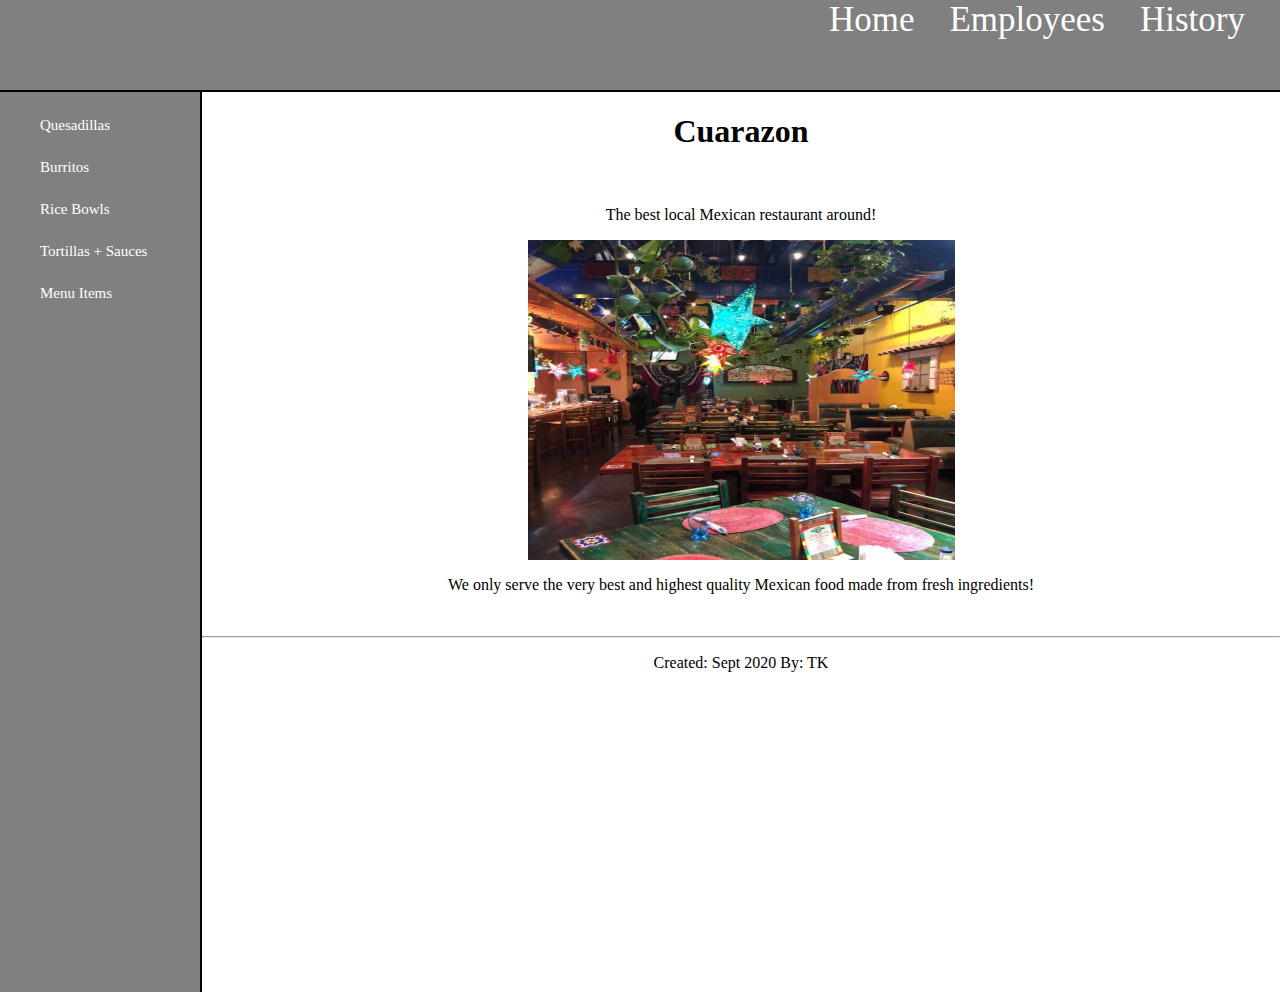
<file: index.html>
<html>
  <head>
    <title>Restaurant</title>
    <link rel = "stylesheet" href = "navStyle.css">
  </head>
  <body>

     <ul id = "topNav">
       <li> <a href = "history.html">History</a> </li>
       <li><a href = "employee.html">Employees</a></li>
       <li><a href = "index.html">Home</a></li>
     </ul>

     <ul id = "menuNav">
       <li><a href = "quesadilla.html">Quesadillas</a></li>
       <li><a href = "burrito.html">Burritos</a></li>
       <li><a href = "ricebowls.html">Rice Bowls</a></li>
       <li><a href = "tortillas.html">Tortillas + Sauces</a></li>
       <li><a href = "menuitems.html">Menu Items</a></li>
    </ul>

    <div>
      <center>
        <h1>Cuarazon</h1>
        <br>
        <p>The best local Mexican restaurant around!</p>
        <img src = "photo1.jpg" height = "320px" width = "427px" alt= "Not found">
        <p>We only serve the very best and highest quality Mexican food made from fresh ingredients!</p>
        <br>
        <hr>
        <p>Created: Sept 2020 By: TK</p>
     </center>
    </div>
  </body>
</html>
</file>
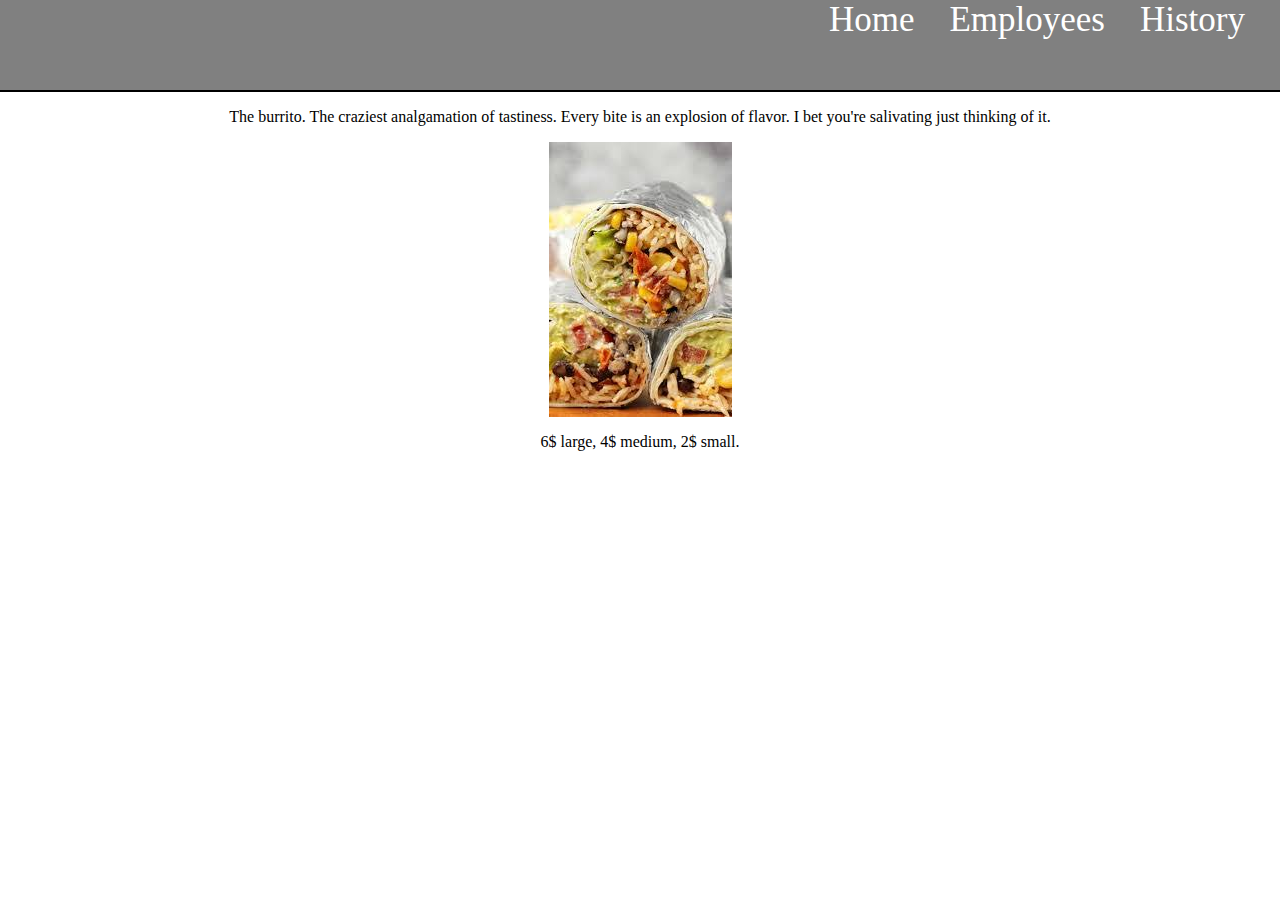
<file: burrito.html>
<html>
  <head>
    <title>Burrito</title>
    <link rel = "stylesheet" href = "navStyle.css">
  </head>
  <body>
    <ul id = "topNav">
      <li> <a href = "history.html">History</a> </li>
      <li><a href = "employee.html">Employees</a></li>
      <li><a href = "index.html">Home</a></li>
    </ul>
    <center>
      <p>The burrito. The craziest analgamation of tastiness. Every bite is an explosion of flavor. I bet you're salivating just thinking of it.</p>
      <img src = "photo5.jpg">
      <p>6$ large, 4$ medium, 2$ small.</p>
    </center>
  </body>
</html>
</file>
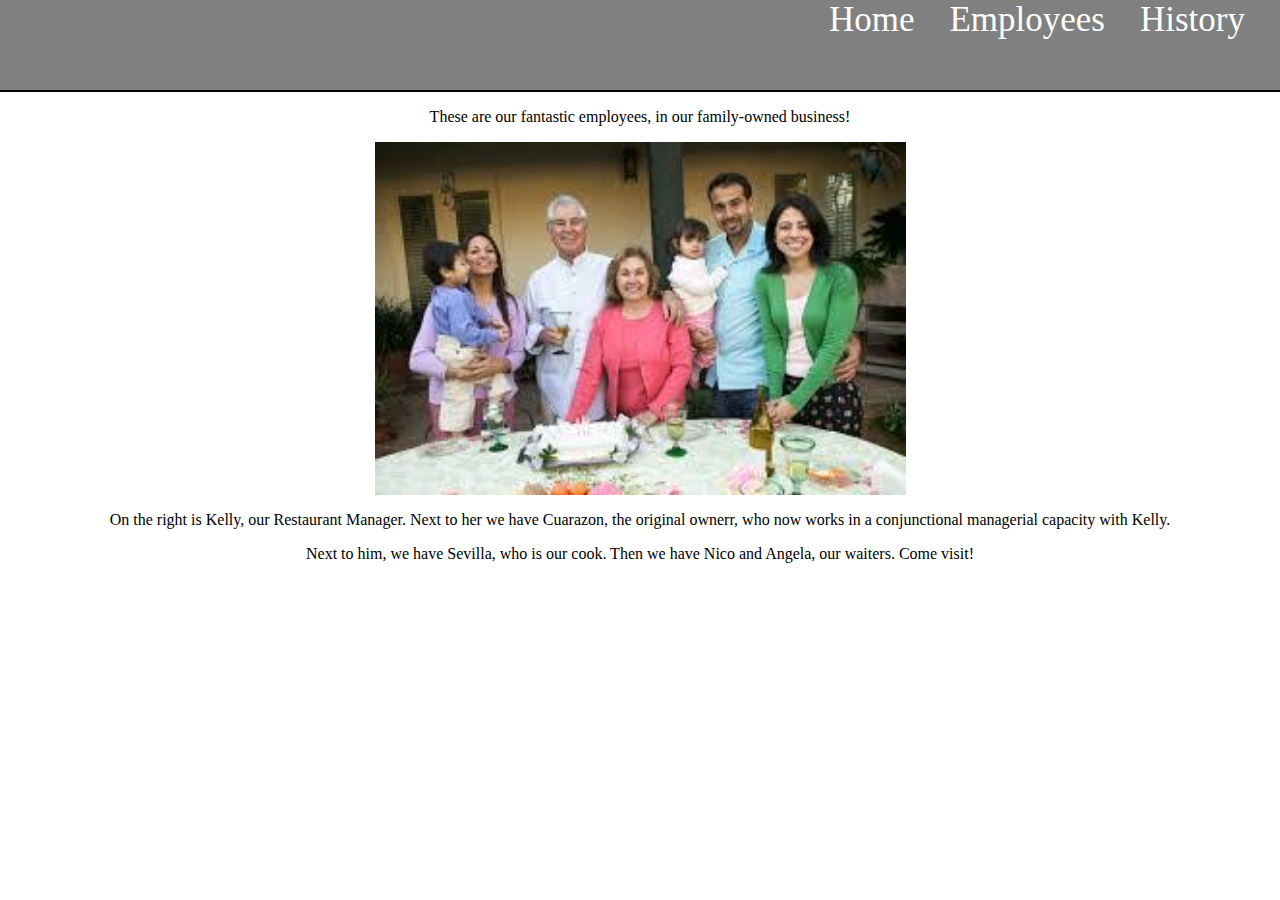
<file: employee.html>
<html>
  <head>
    <title>Our list of employees!</title>
    <link rel = "stylesheet" href = "empStyle.css">
  </head>
  <body>
    <ul id = "topNav">
      <li> <a href = "history.html">History</a> </li>
      <li><a href = "employee.html">Employees</a></li>
      <li><a href = "index.html">Home</a></li>
    </ul>
  <center>
    <p>These are our fantastic employees, in our family-owned business!</p>
    <img src = "photo2.jpg" height = "353px" width = "531px" >
    <p>On the right is Kelly, our Restaurant Manager. Next to her we have Cuarazon, the original ownerr, who now works in a conjunctional managerial capacity with Kelly.</p>
    <div>
    <p>Next to him, we have Sevilla, who is our cook. Then we have Nico and Angela, our waiters. Come visit!</p>
  </center>
  </body>
</html>
</file>
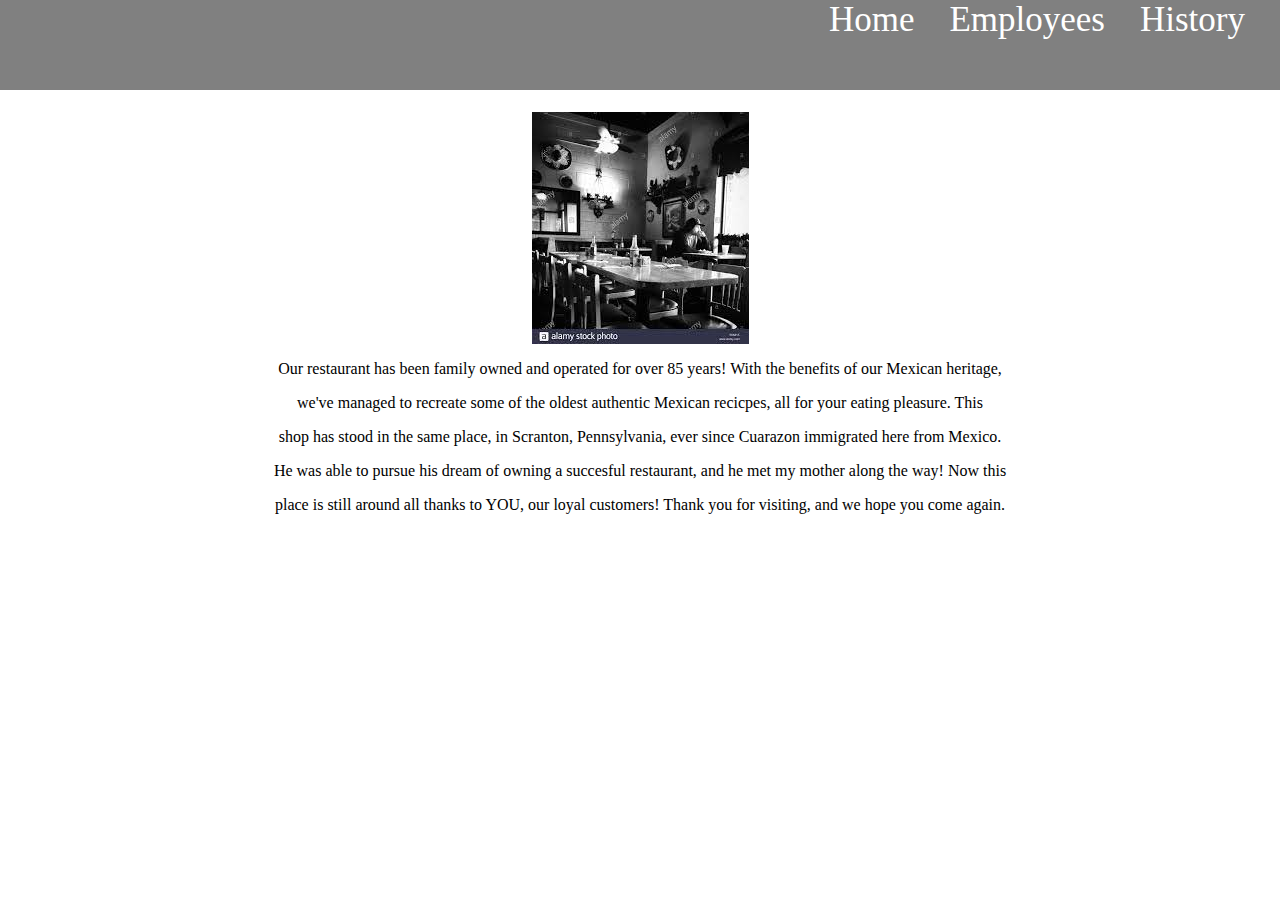
<file: history.html>
<html>
  <head>
    <title>History of our Humble Restaurant</title>
    <link rel = "stylesheet" href = "hisStyle.css">
  </head>
  <body>
    <ul id = "topNav">
      <li> <a href = "history.html">History</a> </li>
      <li><a href = "employee.html">Employees</a></li>
      <li><a href = "index.html">Home</a></li>
    </ul>
    <center>
      <img src = "photo3.jpg">
      <p>Our restaurant has been family owned and operated for over 85 years! With the benefits of our Mexican heritage,</p>
      <p>we've managed to recreate some of the oldest authentic Mexican recicpes, all for your eating pleasure. This</p>
      <p>shop has stood in the same place, in Scranton, Pennsylvania, ever since Cuarazon immigrated here from Mexico.</p>
      <p>He was able to pursue his dream of owning a succesful restaurant, and he met my mother along the way! Now this</p>
      <p>place is still around all thanks to YOU, our loyal customers! Thank you for visiting, and we hope you come again.</p>
    </center>
  </body>
</html>
</file>
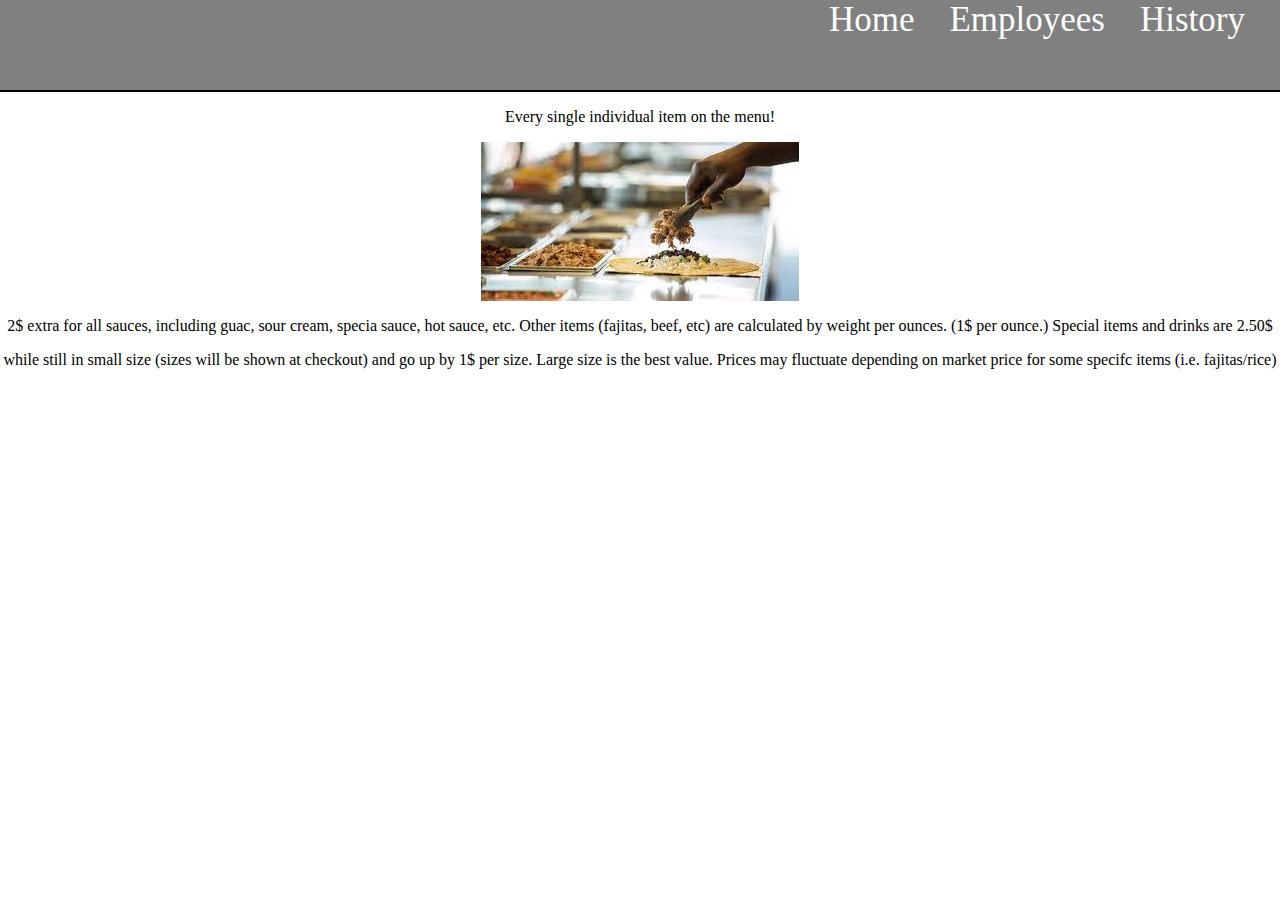
<file: menuitems.html>
<html>
  <head>
    <title>Menu Items</title>
    <link rel = "stylesheet" href = "navStyle.css">
  </head>
  <body>
    <ul id = "topNav">
      <li> <a href = "history.html">History</a> </li>
      <li><a href = "employee.html">Employees</a></li>
      <li><a href = "index.html">Home</a></li>
    </ul>
    <center>
      <p>Every single individual item on the menu!</p>
      <img src = "photo8.jpg">
      <p>2$ extra for all sauces, including guac, sour cream, specia sauce, hot sauce, etc. Other items (fajitas, beef, etc) are calculated by weight per ounces. (1$ per ounce.) Special items and drinks are 2.50$</p>
      <p>while still in small size (sizes will be shown at checkout) and go up by 1$ per size. Large size is the best value. Prices may fluctuate depending on market price for some specifc items (i.e. fajitas/rice)</p>
    </center>
  </body>
</html>
</file>
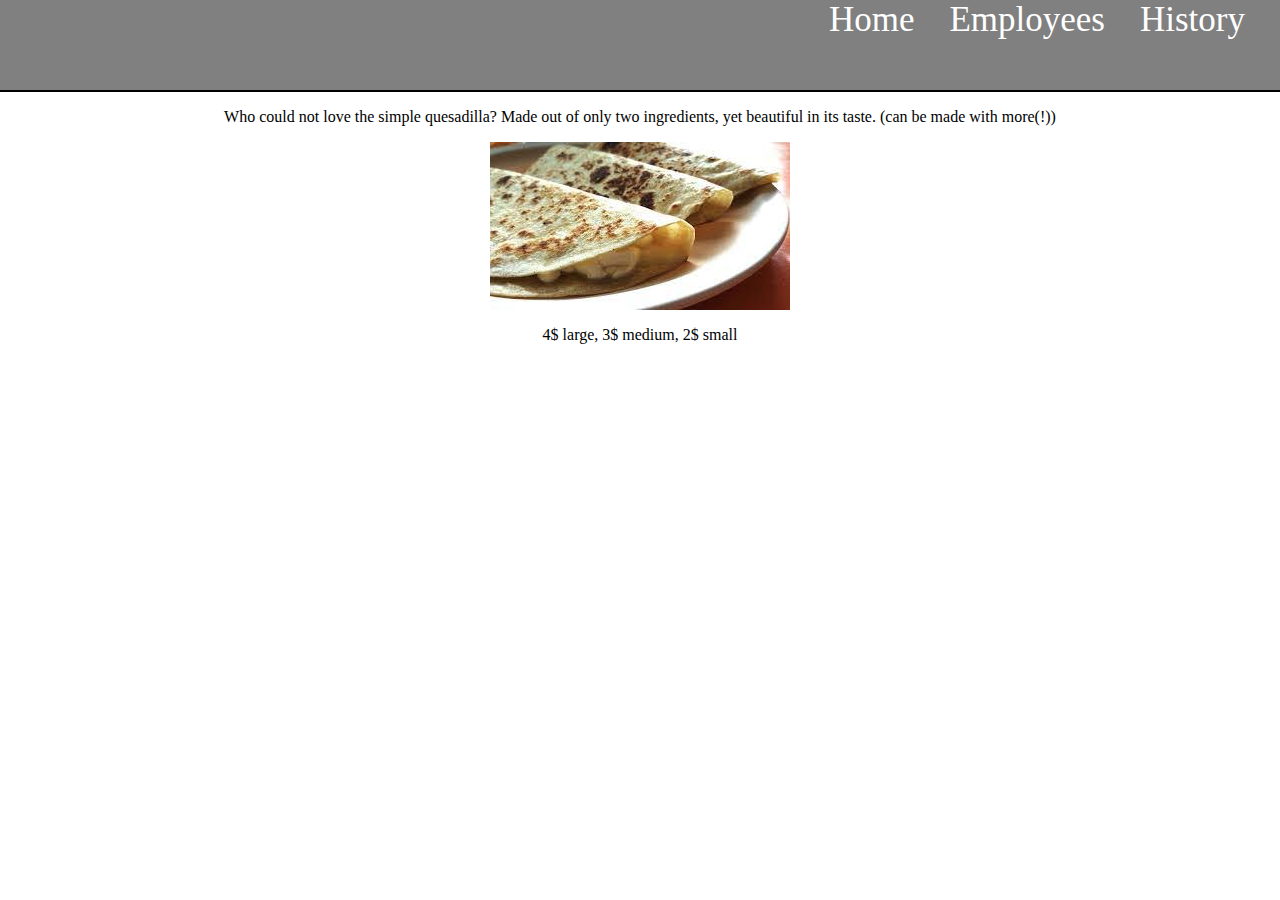
<file: quesadilla.html>
<html>
  <head>
    <title>Quesadilla</title>
    <link rel = "stylesheet" href = "navStyle.css">
  </head>
  <body>
    <ul id = "topNav">
      <li> <a href = "history.html">History</a> </li>
      <li><a href = "employee.html">Employees</a></li>
      <li><a href = "index.html">Home</a></li>
    </ul>
    <center>
      <p>Who could not love the simple quesadilla? Made out of only two ingredients, yet beautiful in its taste. (can be made with more(!))</p>
      <img src = "photo4.jpg">
      <p>4$ large, 3$ medium, 2$ small</p>
    </center>
  </body>
</html>
</file>
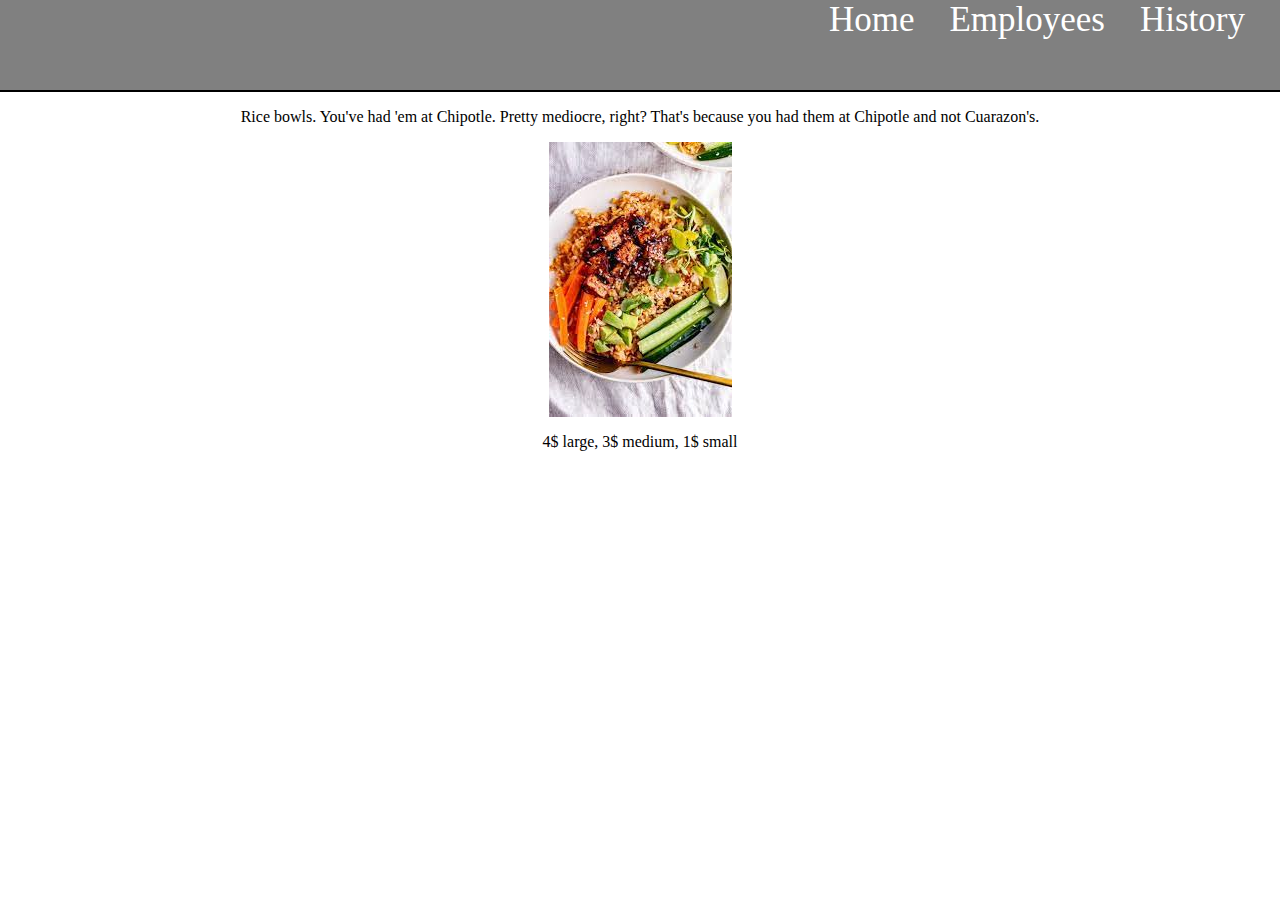
<file: ricebowls.html>
<html>
  <head>
    <title>Rice Bowls</title>
    <link rel = "stylesheet" href = "navStyle.css">
  </head>
  <body>
    <ul id = "topNav">
      <li> <a href = "history.html">History</a> </li>
      <li><a href = "employee.html">Employees</a></li>
      <li><a href = "index.html">Home</a></li>
    </ul>
    <center>
      <p>Rice bowls. You've had 'em at Chipotle. Pretty mediocre, right? That's because you had them at Chipotle and not Cuarazon's.</p>
      <img src = "photo6.jpg">
      <p>4$ large, 3$ medium, 1$ small</p>
    </center>
  </body>
</html>
</file>
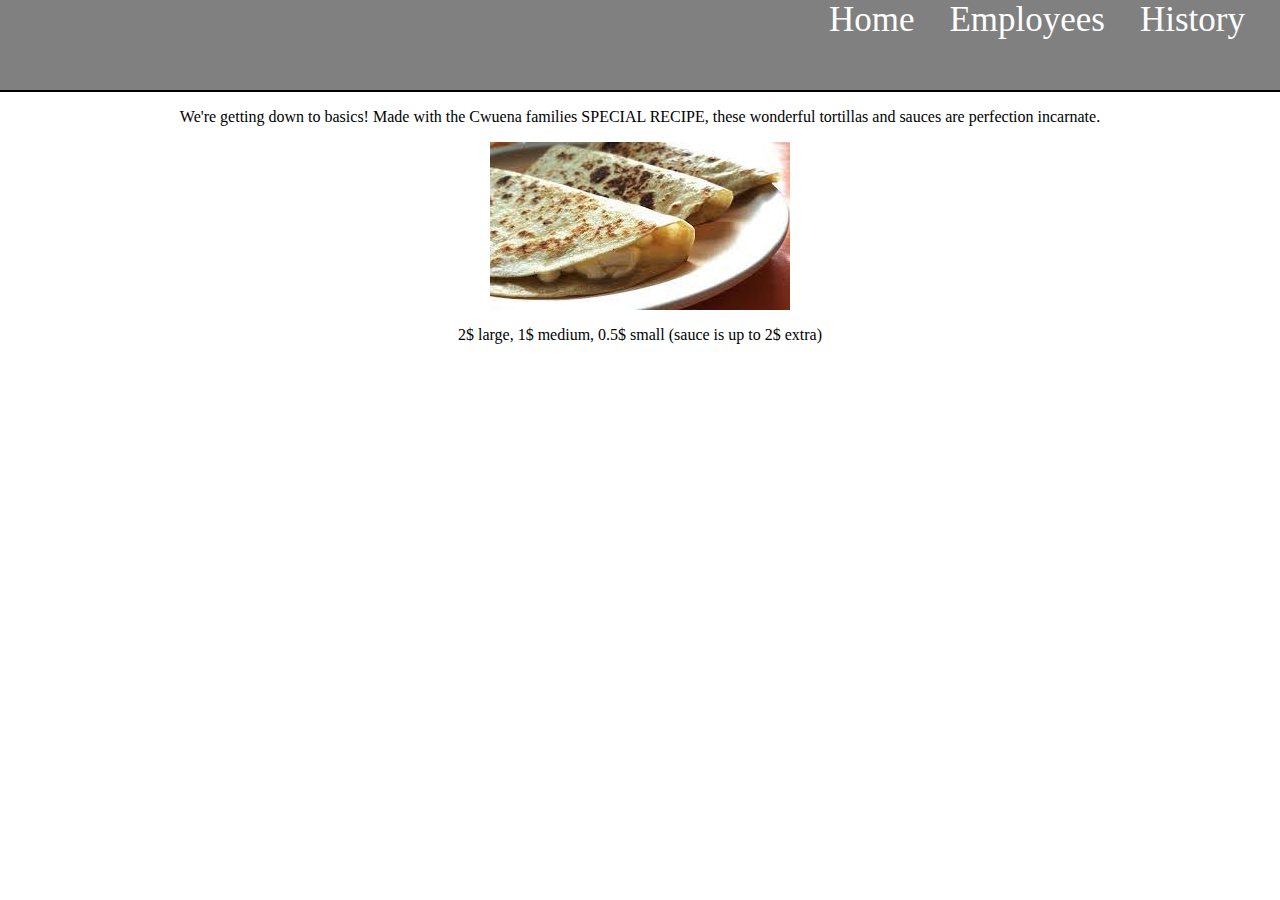
<file: tortillas.html>
<html>
  <head>
    <title>Tortillas</title>
    <link rel = "stylesheet" href = "navStyle.css">
  </head>
  <body>
    <ul id = "topNav">
      <li> <a href = "history.html">History</a> </li>
      <li><a href = "employee.html">Employees</a></li>
      <li><a href = "index.html">Home</a></li>
    </ul>
    <center>
      <p>We're getting down to basics! Made with the Cwuena families SPECIAL RECIPE, these wonderful tortillas and sauces are perfection incarnate.</p>
      <img src = "photo4.jpg">
      <p>2$ large, 1$ medium, 0.5$ small (sauce is up to 2$ extra)</p>
    </center>
  </body>
</html>
</file>
<file: navStyle.css>
body{
  margin: 0px;
}

#topNav{
  background-color: gray;
  height: 10%;
  margin: 0px;
  border-bottom: 2px solid black;
}

#topNav li{
    text-decoration: none;
    display: inline;
    float: right;
    padding-right: 35px;
}

#topNav li:hover{
  background-color: light gray;
}

#topNav li a{
     text-decoration: none;
     font-family: times new roman;
     font-size: 35px;
     color: white;
}

#topNav li a:hover{
  color: black;
}

#menuNav{
    height: 100%;
    width: 160px;
    background-color: gray;
    margin: 0px;
    float: left;
    border-right: 2px solid black;
}

#menuNav li{
  list-style: none;
  font-size: 15px;
  font-family: times new roman;
  padding-top: 25px;
}

#menuNav li a{
  text-decoration: none;
  color: white;
}

#menuNav li a:hover{
  color: black;
}

#hamTitle{
  color: red;
}

#hamDes{
  font-size: 35px;
}

#hamPic{
  width: 350px;
  height: 350px;
}

#fryTitle{
  color:yellow;
}
</file>
<file: empStyle.css>
body{
  margin: 0px;
}

#topNav{
  background-color: gray;
  height: 10%;
  margin: 0px;
  border-bottom: 2px solid black;
}

#topNav li{
    text-decoration: none;
    display: inline;
    float: right;
    padding-right: 35px;
}

#topNav li:hover{
  background-color: light gray;
}

#topNav li a{
     text-decoration: none;
     font-family: times new roman;
     font-size: 35px;
     color: white;
}

#topNav li a:hover{
  color: black;
}
</file>
<file: hisStyle.css>
body{
  margin: 0px;
}

#topNav{
  background-color: gray;
  height: 10%;
  margin-top: 0px;
  margin-bottom: 20px;
  border-bottom: 2px solid white;
}

#topNav li{
    text-decoration: none;
    display: inline;
    float: right;
    padding-right: 35px;
}

#topNav li:hover{
  background-color: light gray;
}

#topNav li a{
     text-decoration: none;
     font-family: times new roman;
     font-size: 35px;
     color: white;
}

#topNav li a:hover{
  color: black;
}
</file>
